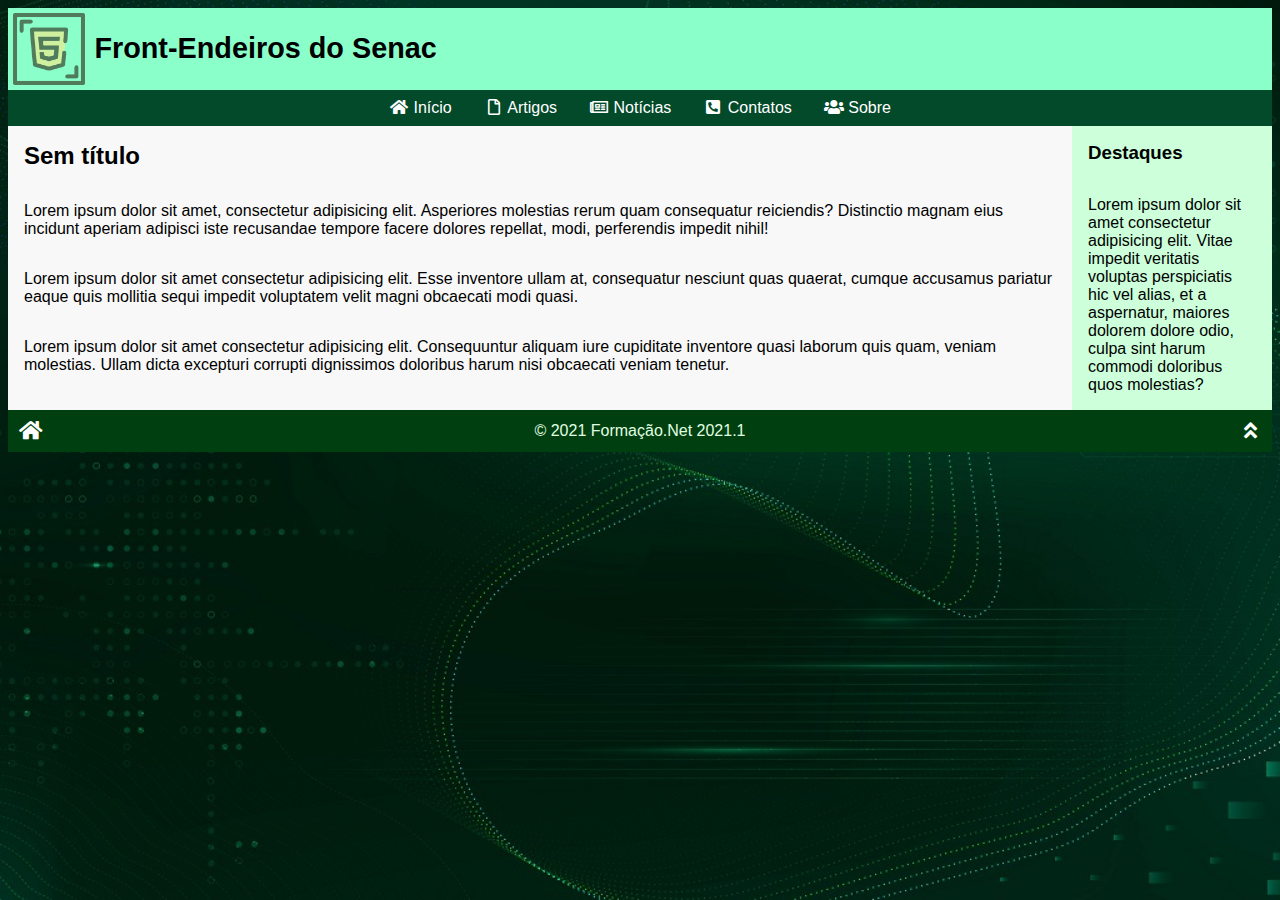
<file: index.html>
<!DOCTYPE html>
<html lang="pt-br">

<head>
    <meta charset="UTF-8">
    <meta http-equiv="X-UA-Compatible" content="IE=edge">
    <meta name="viewport" content="width=device-width, initial-scale=1.0">
    <link rel="stylesheet" href="css/sytles.css">
    <link rel="shortcut icon" href="assets/img/html5.png">
    <link rel="stylesheet" href="https://cdnjs.cloudflare.com/ajax/libs/font-awesome/5.15.4/css/all.min.css">
    <title>Front-Endeiros do Senac</title>
</head>

<body>

    <header>
        <!--cabeçalho-->

        <a href="index.html">
            <img src="assets/img/html5.png" alt="Logotipo de Front-Endeiros do Senac">
        </a>
        <h1>Front-Endeiros do Senac</h1>

        <!-- menu principal-->

        <nav>
            <a href="index.html"><i class="fas fa-home fa-fw"></i> Início</a>
            <a href="articles.html"><i class="far fa-file fa-fw"></i> Artigos</a>
            <a href="news.html"><i class="far fa-newspaper fa-fw"></i> Notícias</a>
            <a href="contacts.html"><i class="fas fa-phone-square-alt fa-fw"></i> Contatos</a>
            <a href="about.html"><i class="fas fa-users fa-fw"></i> Sobre</a>
        </nav>
    </header>

    <main>
        <!--artigo -->
        <article>
            <h2>Sem título</h2>
            <p>Lorem ipsum dolor sit amet, consectetur adipisicing elit. Asperiores molestias rerum quam consequatur
                reiciendis? Distinctio magnam eius incidunt aperiam adipisci iste recusandae tempore facere dolores
                repellat, modi, perferendis impedit nihil!</p>
            <p>Lorem ipsum dolor sit amet consectetur adipisicing elit. Esse inventore ullam at, consequatur nesciunt
                quas quaerat, cumque accusamus pariatur eaque quis mollitia sequi impedit voluptatem velit magni
                obcaecati modi quasi.</p>
            <p>Lorem ipsum dolor sit amet consectetur adipisicing elit. Consequuntur aliquam iure cupiditate inventore
                quasi laborum quis quam, veniam molestias. Ullam dicta excepturi corrupti dignissimos doloribus harum
                nisi obcaecati veniam tenetur.</p>
        </article>
        <!-- barra lateral-->
        <aside>
            <h3>Destaques</h3>
            <p>Lorem ipsum dolor sit amet consectetur adipisicing elit. Vitae impedit veritatis voluptas perspiciatis
                hic vel alias, et a aspernatur, maiores dolorem dolore odio, culpa sint harum commodi doloribus quos
                molestias?</p>
        </aside>
    </main>

    <!-- parte de baixo-->
    <footer>
        <a href="index.html"><i class="fas fa-home fa-fw"></i></a>
        <div>© 2021 Formação.Net 2021.1</div>
        <a href="#top"><i class="fas fa-angle-double-up fa-fw"></i></a>
    </footer>

</body>

</html>
</file>
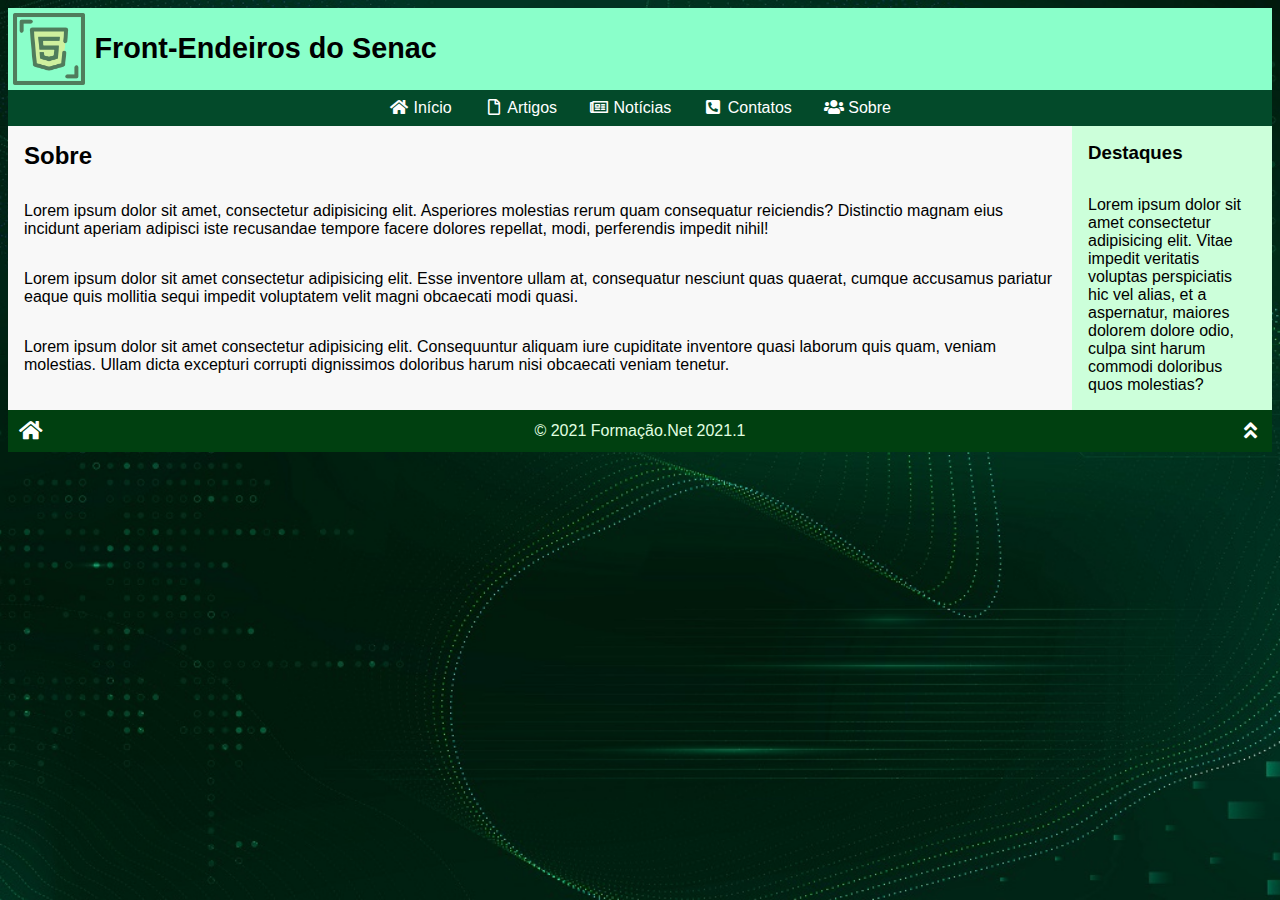
<file: about.html>
<!DOCTYPE html>
<html lang="pt-br">

<head>
    <meta charset="UTF-8">
    <meta http-equiv="X-UA-Compatible" content="IE=edge">
    <meta name="viewport" content="width=device-width, initial-scale=1.0">
    <link rel="stylesheet" href="css/sytles.css">
    <link rel="shortcut icon" href="assets/img/html5.png">
    <link rel="stylesheet" href="https://cdnjs.cloudflare.com/ajax/libs/font-awesome/5.15.4/css/all.min.css">
    <title>Front-Endeiros do Senac ~ Sobre</title>
</head>

<body>

    <header>
        <!--cabeçalho-->

        <a href="index.html">
            <img src="assets/img/html5.png" alt="Logotipo de Front-Endeiros do Senac">
        </a>
        <h1>Front-Endeiros do Senac</h1>

        <!-- menu principal-->

        <nav>
            <a href="index.html"><i class="fas fa-home fa-fw"></i> Início</a>
            <a href="articles.html"><i class="far fa-file fa-fw"></i> Artigos</a>
            <a href="news.html"><i class="far fa-newspaper fa-fw"></i> Notícias</a>
            <a href="contacts.html"><i class="fas fa-phone-square-alt fa-fw"></i> Contatos</a>
            <a href="about.html"><i class="fas fa-users fa-fw"></i> Sobre</a>
        </nav>
    </header>

    <main>
        <!--artigo -->
        <article>
            <h2>Sobre</h2>
            <p>Lorem ipsum dolor sit amet, consectetur adipisicing elit. Asperiores molestias rerum quam consequatur
                reiciendis? Distinctio magnam eius incidunt aperiam adipisci iste recusandae tempore facere dolores
                repellat, modi, perferendis impedit nihil!</p>
            <p>Lorem ipsum dolor sit amet consectetur adipisicing elit. Esse inventore ullam at, consequatur nesciunt
                quas quaerat, cumque accusamus pariatur eaque quis mollitia sequi impedit voluptatem velit magni
                obcaecati modi quasi.</p>
            <p>Lorem ipsum dolor sit amet consectetur adipisicing elit. Consequuntur aliquam iure cupiditate inventore
                quasi laborum quis quam, veniam molestias. Ullam dicta excepturi corrupti dignissimos doloribus harum
                nisi obcaecati veniam tenetur.</p>
        </article>
        <!-- barra lateral-->
        <aside>
            <h3>Destaques</h3>
            <p>Lorem ipsum dolor sit amet consectetur adipisicing elit. Vitae impedit veritatis voluptas perspiciatis
                hic vel alias, et a aspernatur, maiores dolorem dolore odio, culpa sint harum commodi doloribus quos
                molestias?</p>
        </aside>
    </main>

    <!-- parte de baixo-->
    <footer>
        <a href="index.html"><i class="fas fa-home fa-fw"></i></a>
        <div>© 2021 Formação.Net 2021.1</div>
        <a href="#top"><i class="fas fa-angle-double-up fa-fw"></i></a>
    </footer>

</body>

</html>
</file>
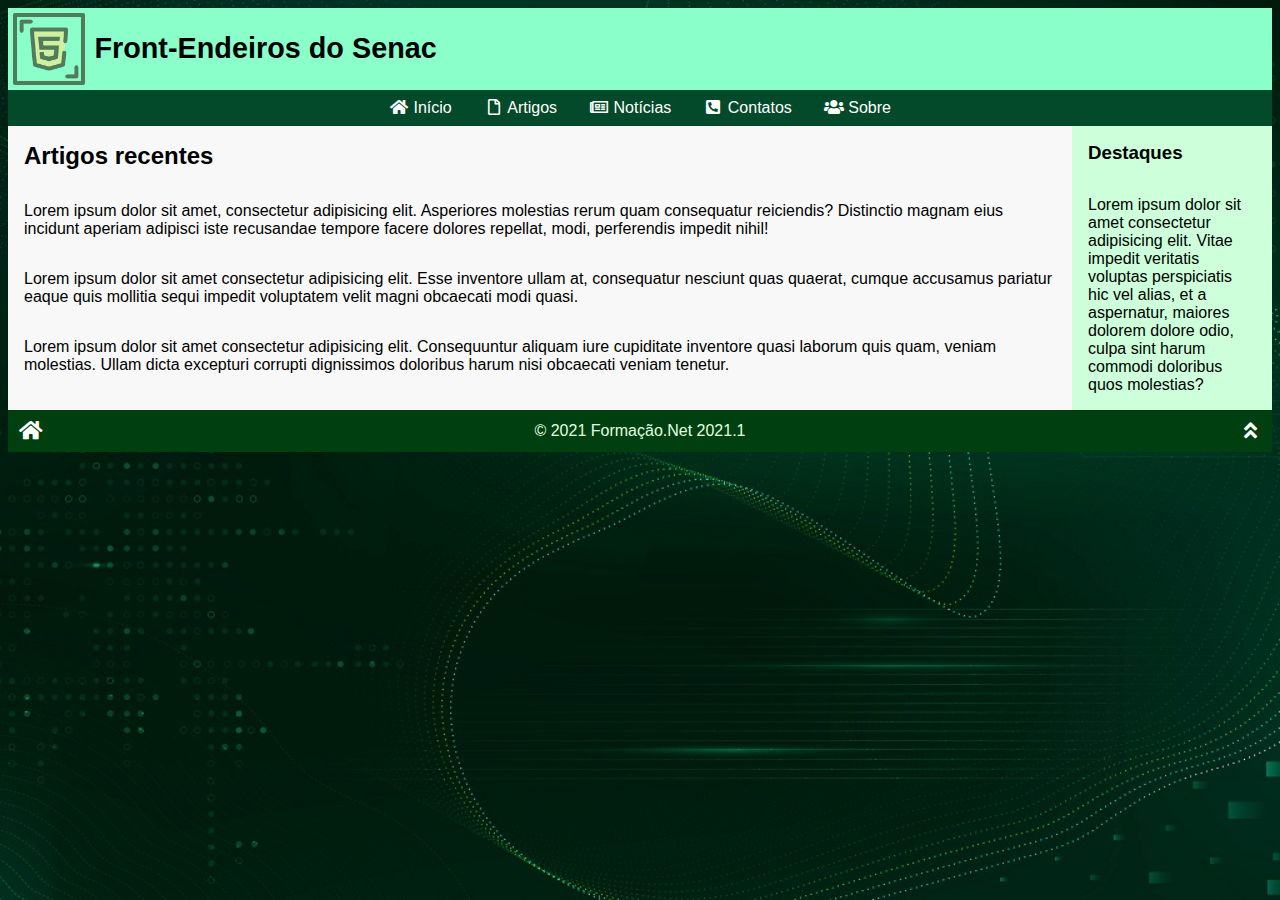
<file: articles.html>
<!DOCTYPE html>
<html lang="pt-br">

<head>
    <meta charset="UTF-8">
    <meta http-equiv="X-UA-Compatible" content="IE=edge">
    <meta name="viewport" content="width=device-width, initial-scale=1.0">
    <link rel="stylesheet" href="css/sytles.css">
    <link rel="shortcut icon" href="assets/img/html5.png">
    <link rel="stylesheet" href="https://cdnjs.cloudflare.com/ajax/libs/font-awesome/5.15.4/css/all.min.css">
    <title>Front-Endeiros do Senac ~ Artigos</title>
</head>

<body>

    <header>
        <!--cabeçalho-->

        <a href="index.html">
            <img src="assets/img/html5.png" alt="Logotipo de Front-Endeiros do Senac">
        </a>
        <h1>Front-Endeiros do Senac</h1>

        <!-- menu principal-->

        <nav>
            <a href="index.html"><i class="fas fa-home fa-fw"></i> Início</a>
            <a href="articles.html"><i class="far fa-file fa-fw"></i> Artigos</a>
            <a href="news.html"><i class="far fa-newspaper fa-fw"></i> Notícias</a>
            <a href="contacts.html"><i class="fas fa-phone-square-alt fa-fw"></i> Contatos</a>
            <a href="about.html"><i class="fas fa-users fa-fw"></i> Sobre</a>
        </nav>
    </header>

    <main>
        <!--artigo -->
        <article>
            <h2>Artigos recentes</h2>
            <p>Lorem ipsum dolor sit amet, consectetur adipisicing elit. Asperiores molestias rerum quam consequatur
                reiciendis? Distinctio magnam eius incidunt aperiam adipisci iste recusandae tempore facere dolores
                repellat, modi, perferendis impedit nihil!</p>
            <p>Lorem ipsum dolor sit amet consectetur adipisicing elit. Esse inventore ullam at, consequatur nesciunt
                quas quaerat, cumque accusamus pariatur eaque quis mollitia sequi impedit voluptatem velit magni
                obcaecati modi quasi.</p>
            <p>Lorem ipsum dolor sit amet consectetur adipisicing elit. Consequuntur aliquam iure cupiditate inventore
                quasi laborum quis quam, veniam molestias. Ullam dicta excepturi corrupti dignissimos doloribus harum
                nisi obcaecati veniam tenetur.</p>
        </article>
        <!-- barra lateral-->
        <aside>
            <h3>Destaques</h3>
            <p>Lorem ipsum dolor sit amet consectetur adipisicing elit. Vitae impedit veritatis voluptas perspiciatis
                hic vel alias, et a aspernatur, maiores dolorem dolore odio, culpa sint harum commodi doloribus quos
                molestias?</p>
        </aside>
    </main>

    <!-- parte de baixo-->
    <footer>
        <a href="index.html"><i class="fas fa-home fa-fw"></i></a>
        <div>© 2021 Formação.Net 2021.1</div>
        <a href="#top"><i class="fas fa-angle-double-up fa-fw"></i></a>
    </footer>

</body>

</html>
</file>
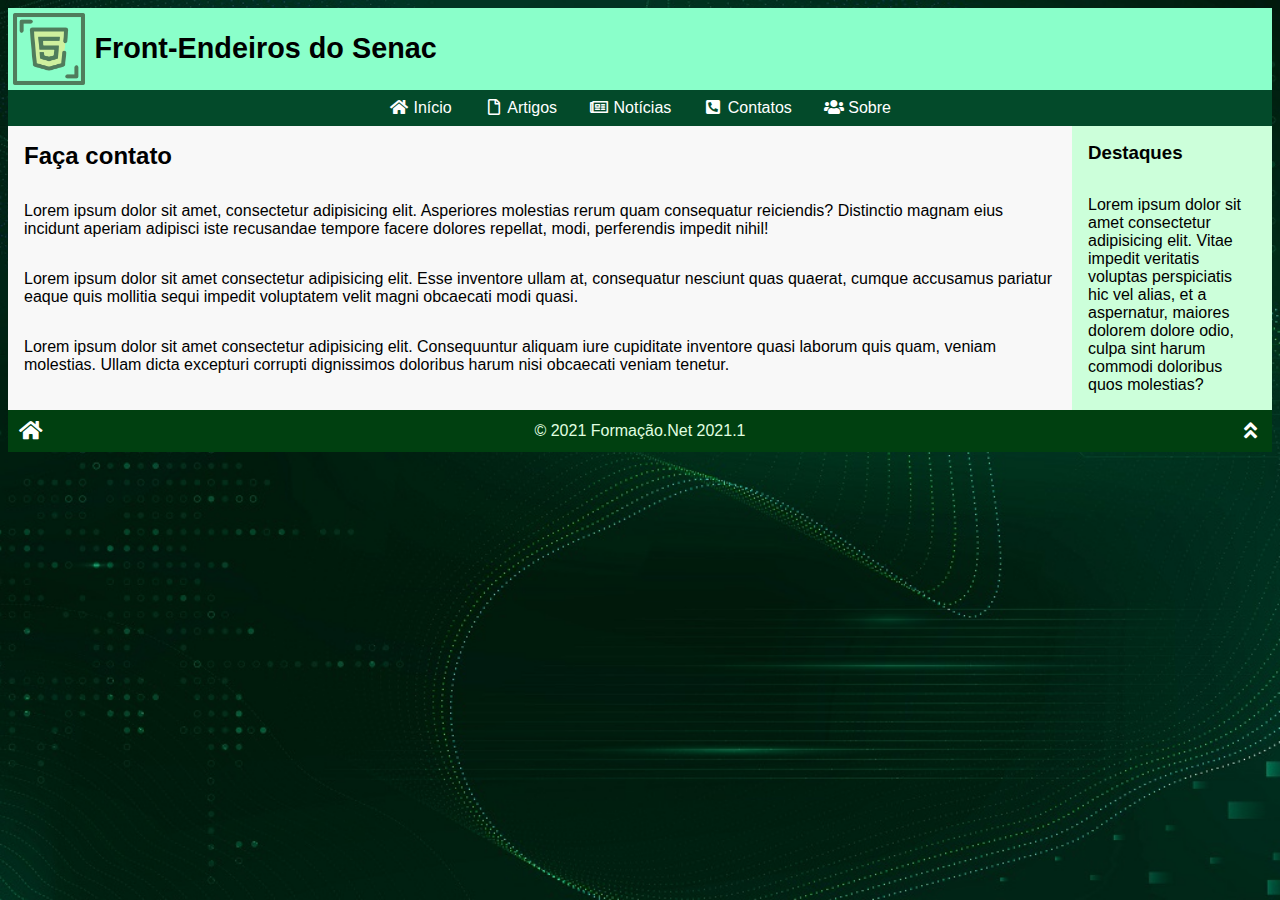
<file: contacts.html>
<!DOCTYPE html>
<html lang="pt-br">

<head>
    <meta charset="UTF-8">
    <meta http-equiv="X-UA-Compatible" content="IE=edge">
    <meta name="viewport" content="width=device-width, initial-scale=1.0">
    <link rel="stylesheet" href="css/sytles.css">
    <link rel="shortcut icon" href="assets/img/html5.png">
    <link rel="stylesheet" href="https://cdnjs.cloudflare.com/ajax/libs/font-awesome/5.15.4/css/all.min.css">
    <title>Front-Endeiros do Senac ~ Faça contato</title>
</head>

<body>

    <header>
        <!--cabeçalho-->

        <a href="index.html">
            <img src="assets/img/html5.png" alt="Logotipo de Front-Endeiros do Senac">
        </a>
        <h1>Front-Endeiros do Senac</h1>

        <!-- menu principal-->

        <nav>
            <a href="index.html"><i class="fas fa-home fa-fw"></i> Início</a>
            <a href="articles.html"><i class="far fa-file fa-fw"></i> Artigos</a>
            <a href="news.html"><i class="far fa-newspaper fa-fw"></i> Notícias</a>
            <a href="contacts.html"><i class="fas fa-phone-square-alt fa-fw"></i> Contatos</a>
            <a href="about.html"><i class="fas fa-users fa-fw"></i> Sobre</a>
        </nav>
    </header>

    <main>
        <!--artigo -->
        <article>
            <h2>Faça contato</h2>
            <p>Lorem ipsum dolor sit amet, consectetur adipisicing elit. Asperiores molestias rerum quam consequatur
                reiciendis? Distinctio magnam eius incidunt aperiam adipisci iste recusandae tempore facere dolores
                repellat, modi, perferendis impedit nihil!</p>
            <p>Lorem ipsum dolor sit amet consectetur adipisicing elit. Esse inventore ullam at, consequatur nesciunt
                quas quaerat, cumque accusamus pariatur eaque quis mollitia sequi impedit voluptatem velit magni
                obcaecati modi quasi.</p>
            <p>Lorem ipsum dolor sit amet consectetur adipisicing elit. Consequuntur aliquam iure cupiditate inventore
                quasi laborum quis quam, veniam molestias. Ullam dicta excepturi corrupti dignissimos doloribus harum
                nisi obcaecati veniam tenetur.</p>
        </article>
        <!-- barra lateral-->
        <aside>
            <h3>Destaques</h3>
            <p>Lorem ipsum dolor sit amet consectetur adipisicing elit. Vitae impedit veritatis voluptas perspiciatis
                hic vel alias, et a aspernatur, maiores dolorem dolore odio, culpa sint harum commodi doloribus quos
                molestias?</p>
        </aside>
    </main>

    <!-- parte de baixo-->
    <footer>
        <a href="index.html"><i class="fas fa-home fa-fw"></i></a>
        <div>© 2021 Formação.Net 2021.1</div>
        <a href="#top"><i class="fas fa-angle-double-up fa-fw"></i></a>
    </footer>

</body>

</html>
</file>
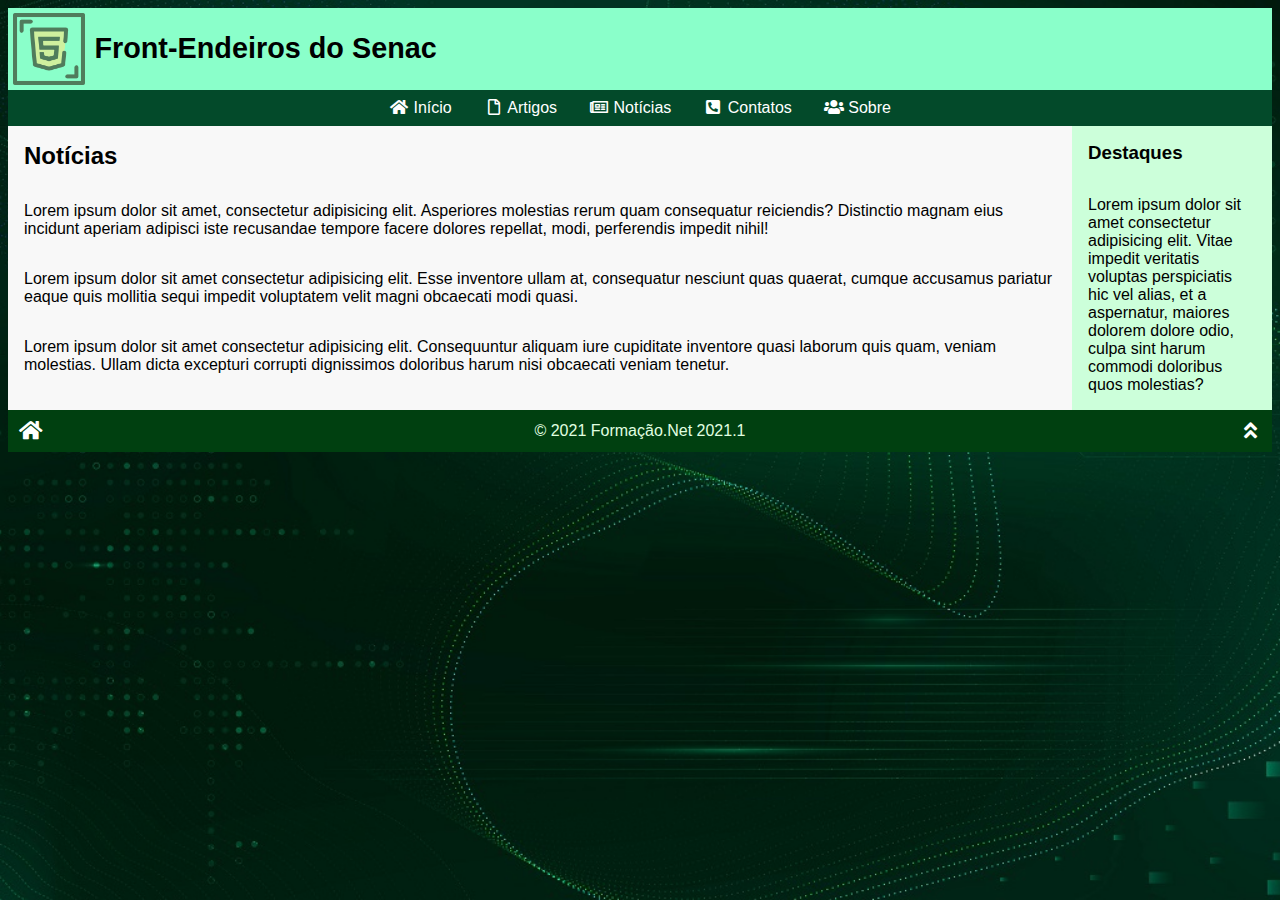
<file: news.html>
<!DOCTYPE html>
<html lang="pt-br">

<head>
    <meta charset="UTF-8">
    <meta http-equiv="X-UA-Compatible" content="IE=edge">
    <meta name="viewport" content="width=device-width, initial-scale=1.0">
    <link rel="stylesheet" href="css/sytles.css">
    <link rel="shortcut icon" href="assets/img/html5.png">
    <link rel="stylesheet" href="https://cdnjs.cloudflare.com/ajax/libs/font-awesome/5.15.4/css/all.min.css">
    <title>Front-Endeiros do Senac ~ Notícias</title>
</head>

<body>

    <header>
        <!--cabeçalho-->

        <a href="index.html">
            <img src="assets/img/html5.png" alt="Logotipo de Front-Endeiros do Senac">
        </a>
        <h1>Front-Endeiros do Senac</h1>

        <!-- menu principal-->

        <nav>
            <a href="index.html"><i class="fas fa-home fa-fw"></i> Início</a>
            <a href="articles.html"><i class="far fa-file fa-fw"></i> Artigos</a>
            <a href="news.html"><i class="far fa-newspaper fa-fw"></i> Notícias</a>
            <a href="contacts.html"><i class="fas fa-phone-square-alt fa-fw"></i> Contatos</a>
            <a href="about.html"><i class="fas fa-users fa-fw"></i> Sobre</a>
        </nav>
    </header>

    <main>
        <!--artigo -->
        <article>
            <h2>Notícias</h2>
            <p>Lorem ipsum dolor sit amet, consectetur adipisicing elit. Asperiores molestias rerum quam consequatur
                reiciendis? Distinctio magnam eius incidunt aperiam adipisci iste recusandae tempore facere dolores
                repellat, modi, perferendis impedit nihil!</p>
            <p>Lorem ipsum dolor sit amet consectetur adipisicing elit. Esse inventore ullam at, consequatur nesciunt
                quas quaerat, cumque accusamus pariatur eaque quis mollitia sequi impedit voluptatem velit magni
                obcaecati modi quasi.</p>
            <p>Lorem ipsum dolor sit amet consectetur adipisicing elit. Consequuntur aliquam iure cupiditate inventore
                quasi laborum quis quam, veniam molestias. Ullam dicta excepturi corrupti dignissimos doloribus harum
                nisi obcaecati veniam tenetur.</p>
        </article>
        <!-- barra lateral-->
        <aside>
            <h3>Destaques</h3>
            <p>Lorem ipsum dolor sit amet consectetur adipisicing elit. Vitae impedit veritatis voluptas perspiciatis
                hic vel alias, et a aspernatur, maiores dolorem dolore odio, culpa sint harum commodi doloribus quos
                molestias?</p>
        </aside>
    </main>

    <!-- parte de baixo-->
    <footer>
        <a href="index.html"><i class="fas fa-home fa-fw"></i></a>
        <div>© 2021 Formação.Net 2021.1</div>
        <a href="#top"><i class="fas fa-angle-double-up fa-fw"></i></a>
    </footer>

</body>

</html>
</file>
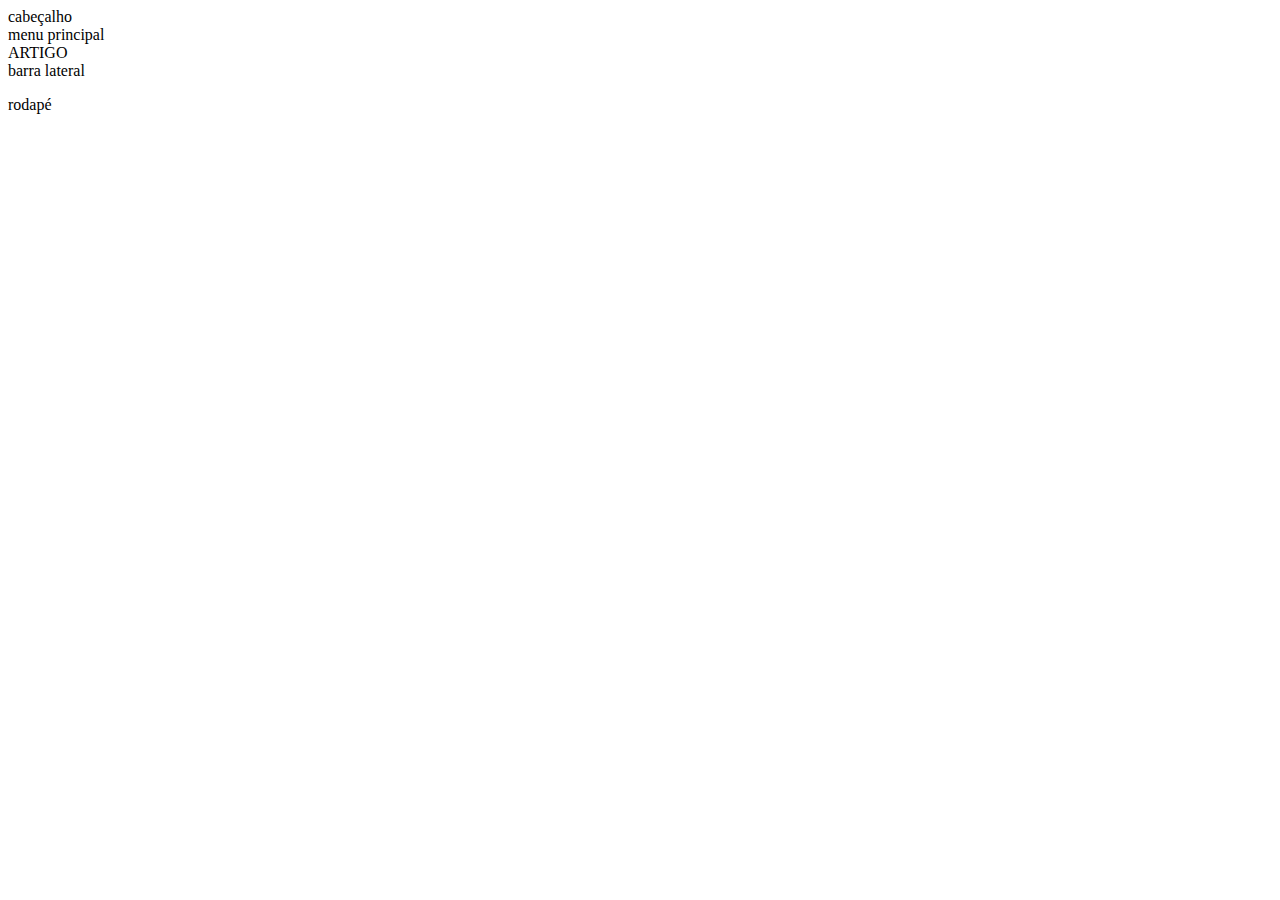
<file: template01.html>
<!DOCTYPE html>
<html lang="en">
<head>
    <meta charset="UTF-8">
    <meta http-equiv="X-UA-Compatible" content="IE=edge">
    <meta name="viewport" content="width=device-width, initial-scale=1.0">
    <title>Front-Endeiros do Senac</title>
</head>
<body>

    <header>
 <!--cabeçalho-->
       <nav>cabeçalho</nav>
<!-- menu principal-->
<nav>
    menu principal
</nav>
    

    </header>



<main>
<!--artigo -->
<article>
    ARTIGO
</article>
<!-- barra lateral-->
<aside>
    barra lateral
</aside>

</main>
<!-- parte de baixo-->
<footer>
<p>rodapé</p>





</footer>









</body>
</html>
</file>
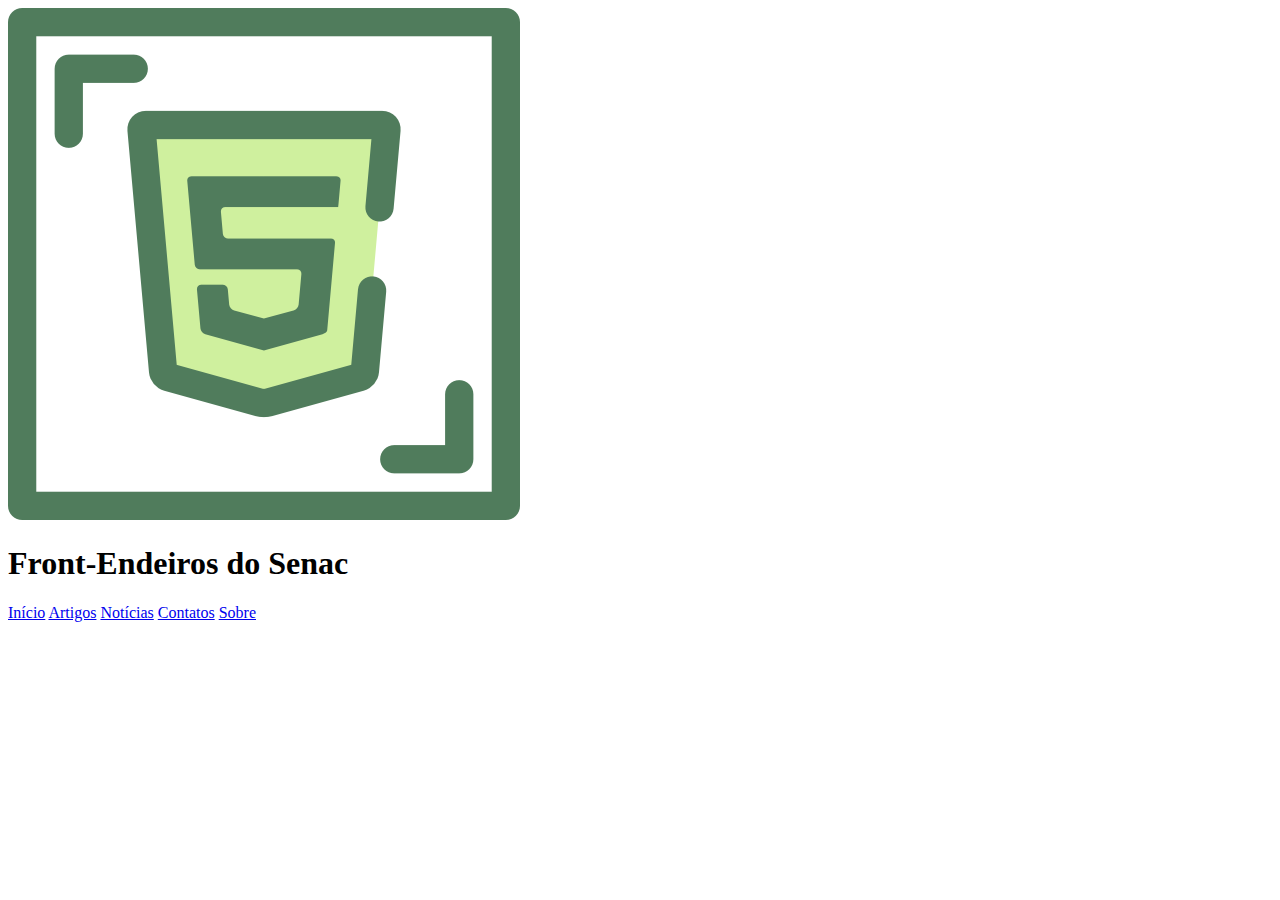
<file: template02.html>
<!DOCTYPE html>
<html lang="pt-br">

<head>
    <meta charset="UTF-8">
    <meta http-equiv="X-UA-Compatible" content="IE=edge">
    <meta name="viewport" content="width=device-width, initial-scale=1.0">
    <title>Front-Endeiros do Senac</title>
</head>

<body>

    <header>
        <!--cabeçalho-->

        <a href="index.html">
            <img src="assets/img/html5.png" alt="imagem do logo">
        </a>
        <h1>Front-Endeiros do Senac</h1>

        <!-- menu principal-->

        <nav>
            <a href="index.htlm">Início</a>
            <a href="articles.hmtl">Artigos</a>
            <a href="news.hmtml">Notícias</a>
            <a href="contacts.html">Contatos</a>
            <a href="about.html">Sobre</a>
        </nav>


    </header>



    <main>
        <!--artigo -->
        <article> </article>
        <!-- barra lateral-->
        <aside> </aside>

    </main>
    <!-- parte de baixo-->
    <footer>
    </footer>









</body>

</html>
</file>
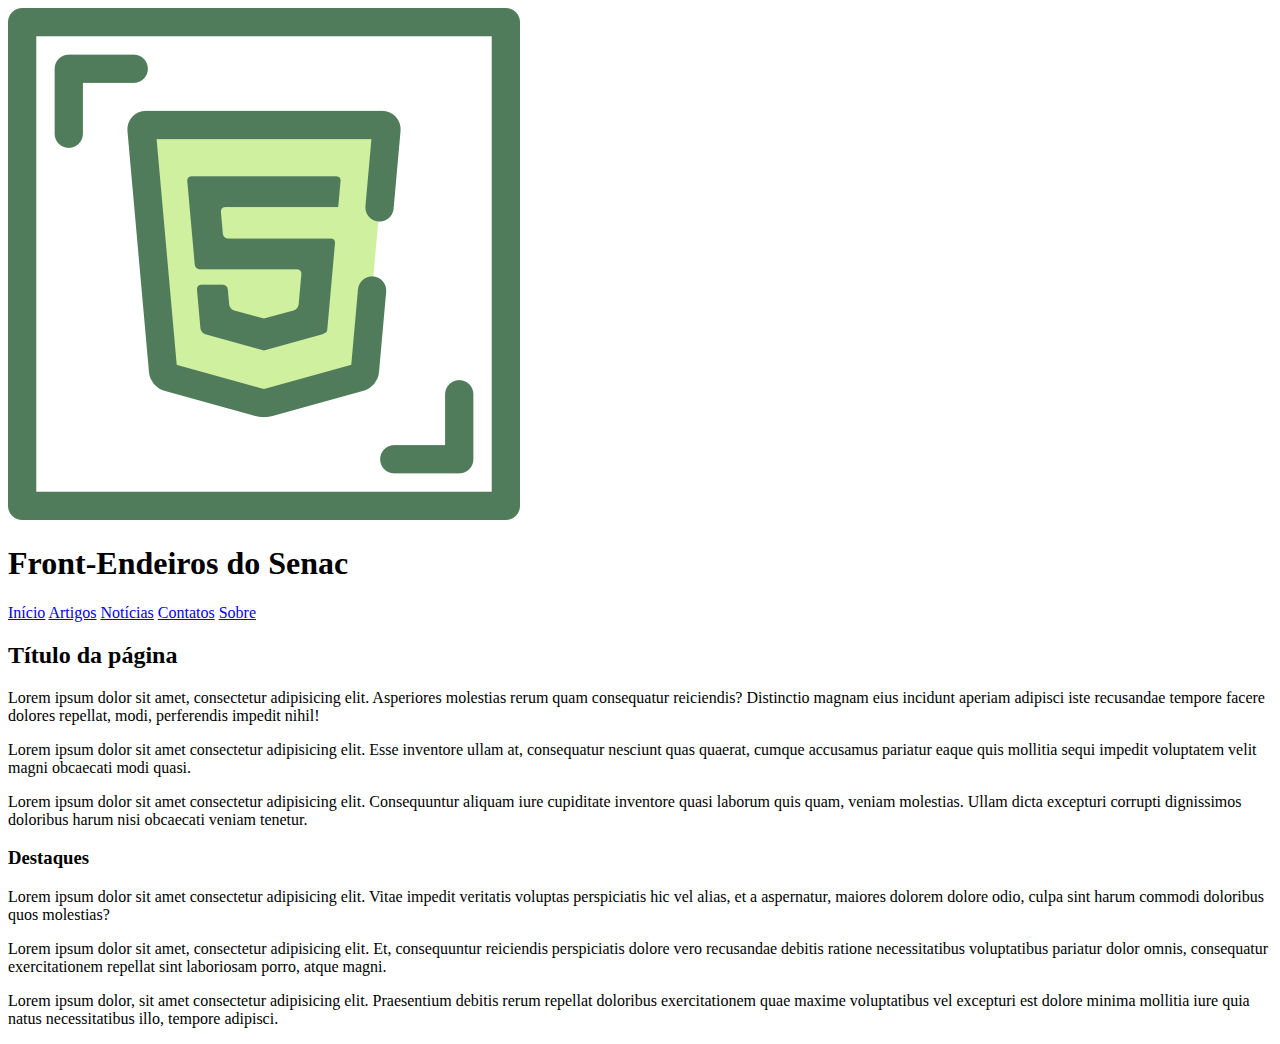
<file: template03.html>
<!DOCTYPE html>
<html lang="ptbr">

<head>
    <meta charset="UTF-8">
    <meta http-equiv="X-UA-Compatible" content="IE=edge">
    <meta name="viewport" content="width=device-width, initial-scale=1.0">
    <title>Front-Endeiros do Senac</title>
</head>

<body>

    <header>
        <!--cabeçalho-->

        <a href="index.html">
            <img src="assets/img/html5.png" alt="imagem do logo">
        </a>
        <h1>Front-Endeiros do Senac</h1>

        <!-- menu principal-->

        <nav>
            <a href="index.htlm">Início</a>
            <a href="articles.hmtl">Artigos</a>
            <a href="news.hmtml">Notícias</a>
            <a href="contacts.html">Contatos</a>
            <a href="about.html">Sobre</a>
        </nav>


    </header>



    <main>
        <!--artigo -->
        <article> 
            <h2>Título da página</h2>
            <p>Lorem ipsum dolor sit amet, consectetur adipisicing elit. Asperiores molestias rerum quam consequatur reiciendis? Distinctio magnam eius incidunt aperiam adipisci iste recusandae tempore facere dolores repellat, modi, perferendis impedit nihil!</p>
            <p>Lorem ipsum dolor sit amet consectetur adipisicing elit. Esse inventore ullam at, consequatur nesciunt quas quaerat, cumque accusamus pariatur eaque quis mollitia sequi impedit voluptatem velit magni obcaecati modi quasi.</p>
            <p>Lorem ipsum dolor sit amet consectetur adipisicing elit. Consequuntur aliquam iure cupiditate inventore quasi laborum quis quam, veniam molestias. Ullam dicta excepturi corrupti dignissimos doloribus harum nisi obcaecati veniam tenetur.</p>
         </article>
        <!-- barra lateral-->
        <aside> 
            <h3>Destaques</h3>
            <p>Lorem ipsum dolor sit amet consectetur adipisicing elit. Vitae impedit veritatis voluptas perspiciatis hic vel alias, et a aspernatur, maiores dolorem dolore odio, culpa sint harum commodi doloribus quos molestias?</p>
            <p>Lorem ipsum dolor sit amet, consectetur adipisicing elit. Et, consequuntur reiciendis perspiciatis dolore vero recusandae debitis ratione necessitatibus voluptatibus pariatur dolor omnis, consequatur exercitationem repellat sint laboriosam porro, atque magni.</p>
            <p>Lorem ipsum dolor, sit amet consectetur adipisicing elit. Praesentium debitis rerum repellat doloribus exercitationem quae maxime voluptatibus vel excepturi est dolore minima mollitia iure quia natus necessitatibus illo, tempore adipisci.</p>
        </aside>
     </main>
    <!-- parte de baixo-->
    <footer>
    </footer>









</body>

</html>
</file>
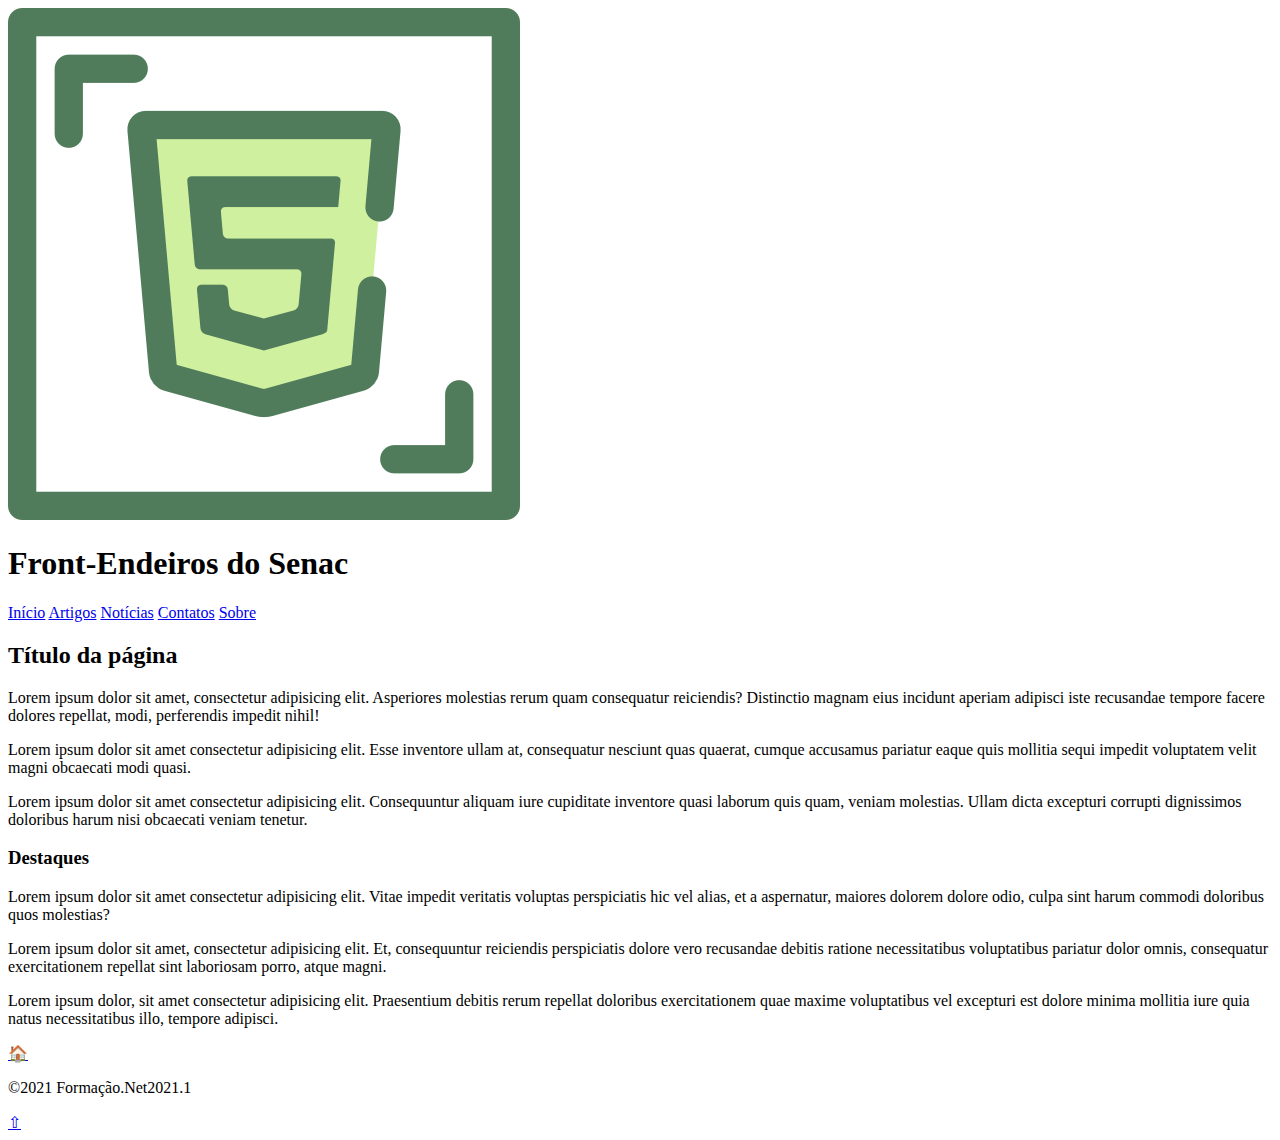
<file: template04.html>
<!DOCTYPE html>
<html lang="ptbr">

<head>
    <meta charset="UTF-8">
    <meta http-equiv="X-UA-Compatible" content="IE=edge">
    <meta name="viewport" content="width=device-width, initial-scale=1.0">
    <title>Front-Endeiros do Senac</title>
</head>

<body>

    <header>
        <!--cabeçalho-->

        <a href="index.html">
            <img src="assets/img/html5.png" alt="imagem do logo">
        </a>
        <h1>Front-Endeiros do Senac</h1>

        <!-- menu principal-->

        <nav>
            <a href="index.htlm">Início</a>
            <a href="articles.hmtl">Artigos</a>
            <a href="news.hmtml">Notícias</a>
            <a href="contacts.html">Contatos</a>
            <a href="about.html">Sobre</a>
        </nav>


    </header>



    <main>
        <!--artigo -->
        <article> 
            <h2>Título da página</h2>
            <p>Lorem ipsum dolor sit amet, consectetur adipisicing elit. Asperiores molestias rerum quam consequatur reiciendis? Distinctio magnam eius incidunt aperiam adipisci iste recusandae tempore facere dolores repellat, modi, perferendis impedit nihil!</p>
            <p>Lorem ipsum dolor sit amet consectetur adipisicing elit. Esse inventore ullam at, consequatur nesciunt quas quaerat, cumque accusamus pariatur eaque quis mollitia sequi impedit voluptatem velit magni obcaecati modi quasi.</p>
            <p>Lorem ipsum dolor sit amet consectetur adipisicing elit. Consequuntur aliquam iure cupiditate inventore quasi laborum quis quam, veniam molestias. Ullam dicta excepturi corrupti dignissimos doloribus harum nisi obcaecati veniam tenetur.</p>
         </article>
        <!-- barra lateral-->
        <aside> 
            <h3>Destaques</h3>
            <p>Lorem ipsum dolor sit amet consectetur adipisicing elit. Vitae impedit veritatis voluptas perspiciatis hic vel alias, et a aspernatur, maiores dolorem dolore odio, culpa sint harum commodi doloribus quos molestias?</p>
            <p>Lorem ipsum dolor sit amet, consectetur adipisicing elit. Et, consequuntur reiciendis perspiciatis dolore vero recusandae debitis ratione necessitatibus voluptatibus pariatur dolor omnis, consequatur exercitationem repellat sint laboriosam porro, atque magni.</p>
            <p>Lorem ipsum dolor, sit amet consectetur adipisicing elit. Praesentium debitis rerum repellat doloribus exercitationem quae maxime voluptatibus vel excepturi est dolore minima mollitia iure quia natus necessitatibus illo, tempore adipisci.</p>
        </aside>
     </main>
    <!-- parte de baixo-->
    <footer>
        <a href="index.html">🏠</a>
        <p>©2021 Formação.Net2021.1</p>
        <a href="#top">⇧</a>
    </footer>









</body>

</html>
</file>
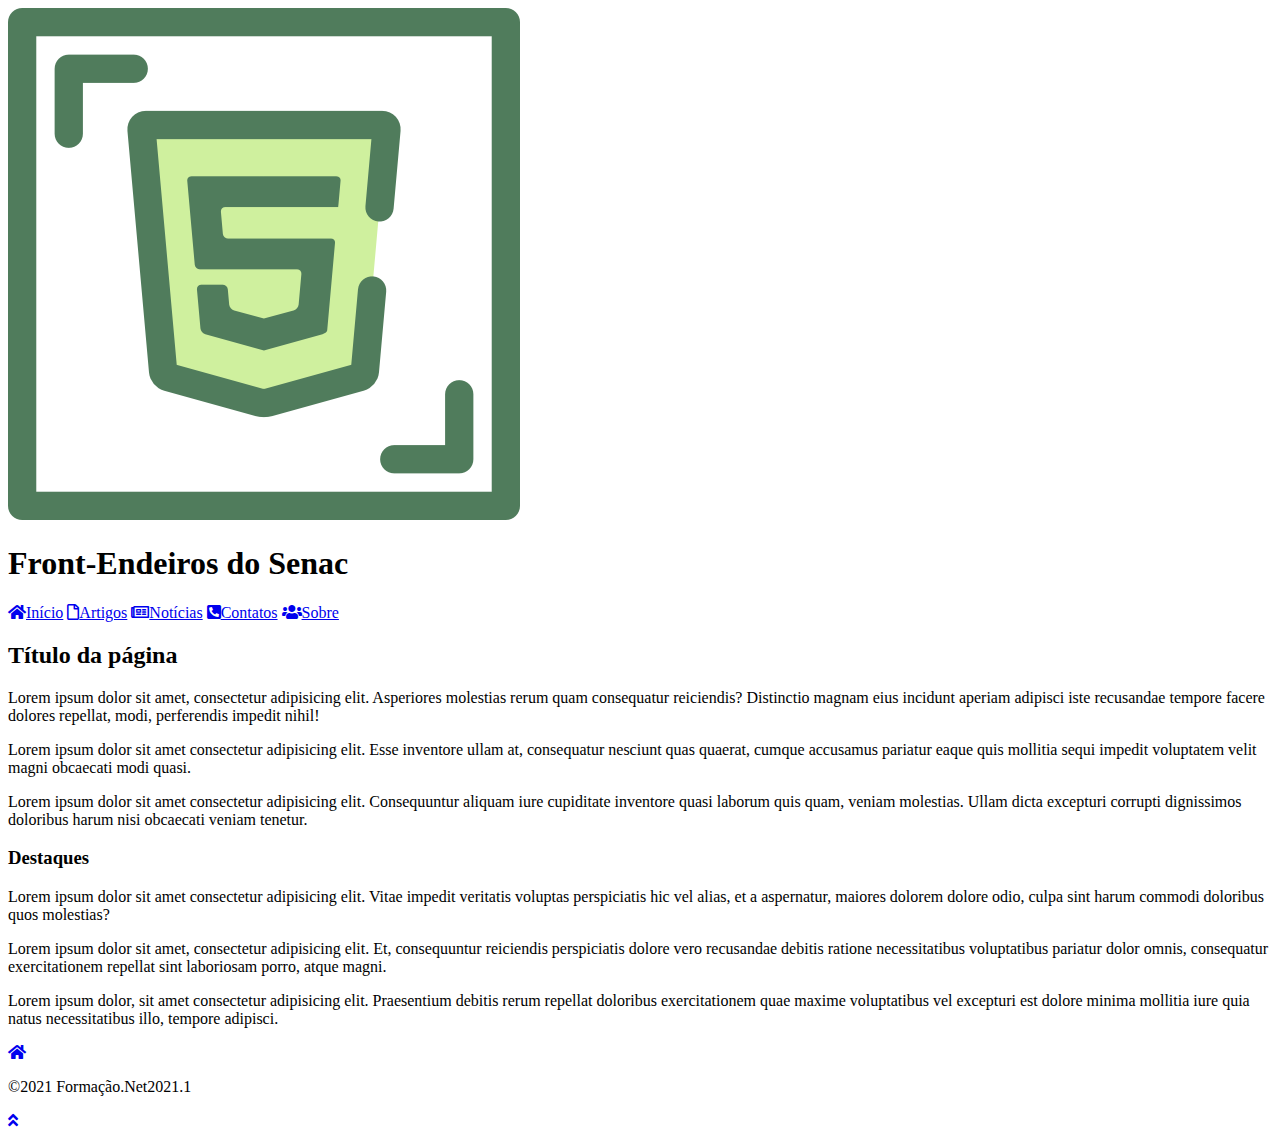
<file: template05.html>
<!DOCTYPE html>
<html lang="ptbr">

<head>
    <meta charset="UTF-8">
    <meta http-equiv="X-UA-Compatible" content="IE=edge">
    <meta name="viewport" content="width=device-width, initial-scale=1.0">
   <link rel="stylesheet" href="https://cdnjs.cloudflare.com/ajax/libs/font-awesome/5.15.4/css/all.min.css">
    <title>Front-Endeiros do Senac</title>
</head>

<body>

    <header>
        <!--cabeçalho-->

        <a href="index.html">
            <img src="assets/img/html5.png" alt="imagem do logo">
        </a>
        <h1>Front-Endeiros do Senac</h1>

        <!-- menu principal-->

        <nav>
            <a href="index.htlm"><i class="fas fa-home"></i>Início</a>
            <a href="articles.hmtl"><i class="far fa-file"></i>Artigos</a>
            <a href="news.hmtml"><i class="far fa-newspaper"></i>Notícias</a>
            <a href="contacts.html"><i class="fas fa-phone-square-alt"></i>Contatos</a>
            <a href="about.html"><i class="fas fa-users"></i>Sobre</a>
        </nav>


    </header>



    <main>
        <!--artigo -->
        <article> 
            <h2>Título da página</h2>
            <p>Lorem ipsum dolor sit amet, consectetur adipisicing elit. Asperiores molestias rerum quam consequatur reiciendis? Distinctio magnam eius incidunt aperiam adipisci iste recusandae tempore facere dolores repellat, modi, perferendis impedit nihil!</p>
            <p>Lorem ipsum dolor sit amet consectetur adipisicing elit. Esse inventore ullam at, consequatur nesciunt quas quaerat, cumque accusamus pariatur eaque quis mollitia sequi impedit voluptatem velit magni obcaecati modi quasi.</p>
            <p>Lorem ipsum dolor sit amet consectetur adipisicing elit. Consequuntur aliquam iure cupiditate inventore quasi laborum quis quam, veniam molestias. Ullam dicta excepturi corrupti dignissimos doloribus harum nisi obcaecati veniam tenetur.</p>
         </article>
        <!-- barra lateral-->
        <aside> 
            <h3>Destaques</h3>
            <p>Lorem ipsum dolor sit amet consectetur adipisicing elit. Vitae impedit veritatis voluptas perspiciatis hic vel alias, et a aspernatur, maiores dolorem dolore odio, culpa sint harum commodi doloribus quos molestias?</p>
            <p>Lorem ipsum dolor sit amet, consectetur adipisicing elit. Et, consequuntur reiciendis perspiciatis dolore vero recusandae debitis ratione necessitatibus voluptatibus pariatur dolor omnis, consequatur exercitationem repellat sint laboriosam porro, atque magni.</p>
            <p>Lorem ipsum dolor, sit amet consectetur adipisicing elit. Praesentium debitis rerum repellat doloribus exercitationem quae maxime voluptatibus vel excepturi est dolore minima mollitia iure quia natus necessitatibus illo, tempore adipisci.</p>
        </aside>
     </main>
    <!-- parte de baixo-->
    <footer>
        <a href="index.html"><i class="fas fa-home"></i></a>
        <p>©2021 Formação.Net2021.1</p>
        <a href="#top"><i class="fas fa-angle-double-up"></i></a>
    </footer>









</body>

</html>
</file>
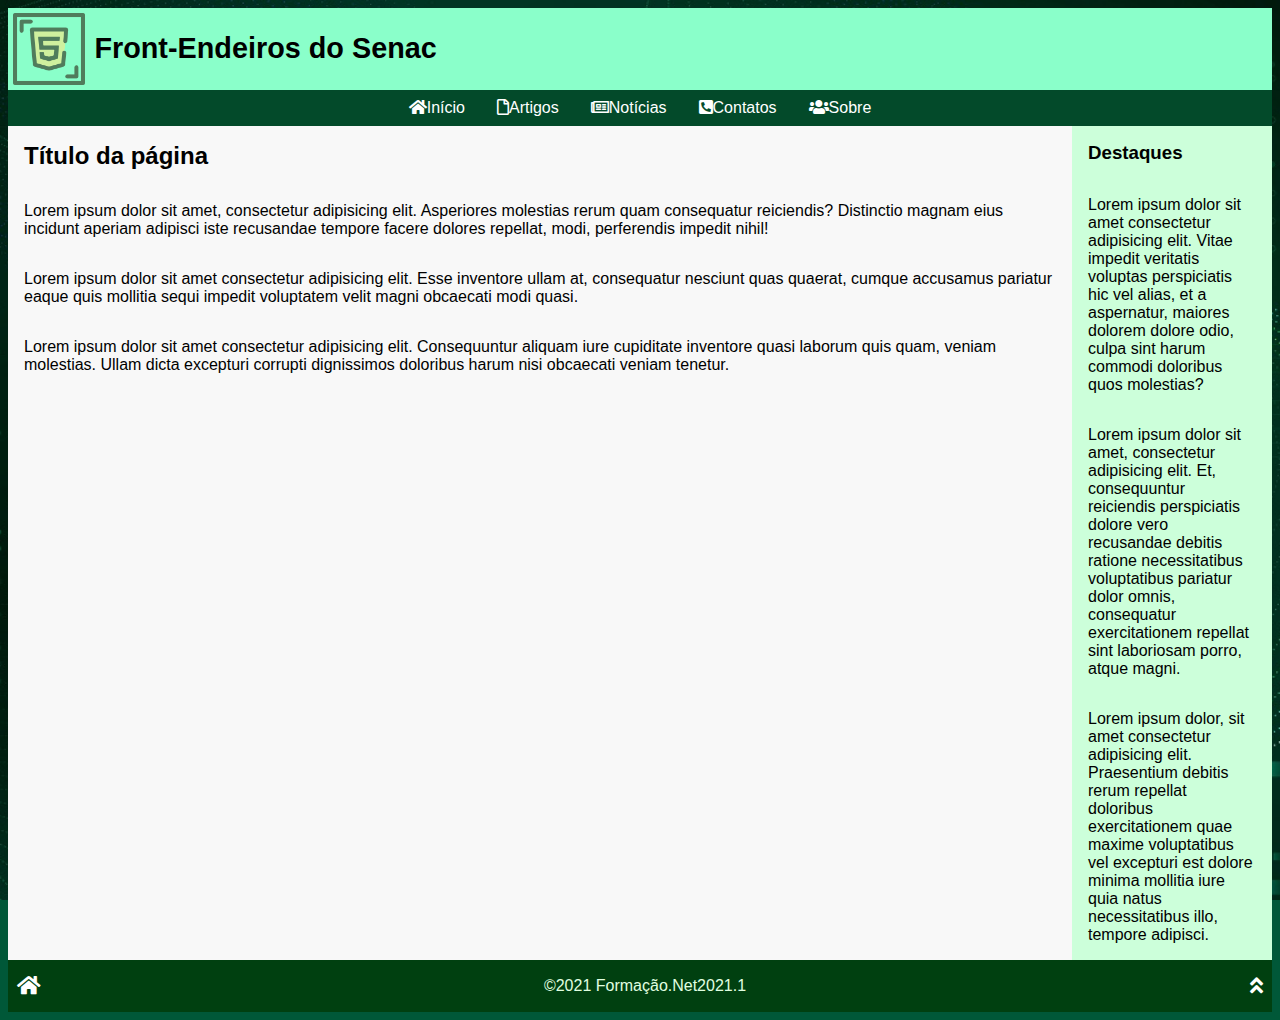
<file: template06.html>
<!DOCTYPE html>
<html lang="ptbr">

<head>
    <meta charset="UTF-8">
    <meta http-equiv="X-UA-Compatible" content="IE=edge">
    <meta name="viewport" content="width=device-width, initial-scale=1.0">
    <link rel="stylesheet" href="css/sytles.css">
    <link rel="stylesheet" href="https://cdnjs.cloudflare.com/ajax/libs/font-awesome/5.15.4/css/all.min.css">
    <title>Front-Endeiros do Senac</title>
</head>

<body>

    <header>
        <!--cabeçalho-->

        <a href="index.html">
            <img src="assets/img/html5.png" alt="imagem do logo">
        </a>
        <h1>Front-Endeiros do Senac</h1>

        <!-- menu principal-->

        <nav>
            <a href="index.htlm"><i class="fas fa-home"></i>Início</a>
            <a href="articles.hmtl"><i class="far fa-file"></i>Artigos</a>
            <a href="news.hmtml"><i class="far fa-newspaper"></i>Notícias</a>
            <a href="contacts.html"><i class="fas fa-phone-square-alt"></i>Contatos</a>
            <a href="about.html"><i class="fas fa-users"></i>Sobre</a>
        </nav>


    </header>



    <main>
        <!--artigo -->
        <article> 
            <h2>Título da página</h2>
            <p>Lorem ipsum dolor sit amet, consectetur adipisicing elit. Asperiores molestias rerum quam consequatur reiciendis? Distinctio magnam eius incidunt aperiam adipisci iste recusandae tempore facere dolores repellat, modi, perferendis impedit nihil!</p>
            <p>Lorem ipsum dolor sit amet consectetur adipisicing elit. Esse inventore ullam at, consequatur nesciunt quas quaerat, cumque accusamus pariatur eaque quis mollitia sequi impedit voluptatem velit magni obcaecati modi quasi.</p>
            <p>Lorem ipsum dolor sit amet consectetur adipisicing elit. Consequuntur aliquam iure cupiditate inventore quasi laborum quis quam, veniam molestias. Ullam dicta excepturi corrupti dignissimos doloribus harum nisi obcaecati veniam tenetur.</p>
         </article>
        <!-- barra lateral-->
        <aside> 
            <h3>Destaques</h3>
            <p>Lorem ipsum dolor sit amet consectetur adipisicing elit. Vitae impedit veritatis voluptas perspiciatis hic vel alias, et a aspernatur, maiores dolorem dolore odio, culpa sint harum commodi doloribus quos molestias?</p>
            <p>Lorem ipsum dolor sit amet, consectetur adipisicing elit. Et, consequuntur reiciendis perspiciatis dolore vero recusandae debitis ratione necessitatibus voluptatibus pariatur dolor omnis, consequatur exercitationem repellat sint laboriosam porro, atque magni.</p>
            <p>Lorem ipsum dolor, sit amet consectetur adipisicing elit. Praesentium debitis rerum repellat doloribus exercitationem quae maxime voluptatibus vel excepturi est dolore minima mollitia iure quia natus necessitatibus illo, tempore adipisci.</p>
        </aside>
     </main>
    <!-- parte de baixo-->
    <footer>
        <a href="index.html"><i class="fas fa-home"></i></a>
        <p>©2021 Formação.Net2021.1</p>
        <a href="#top"><i class="fas fa-angle-double-up"></i></a>
    </footer>









</body>

</html>
</file>
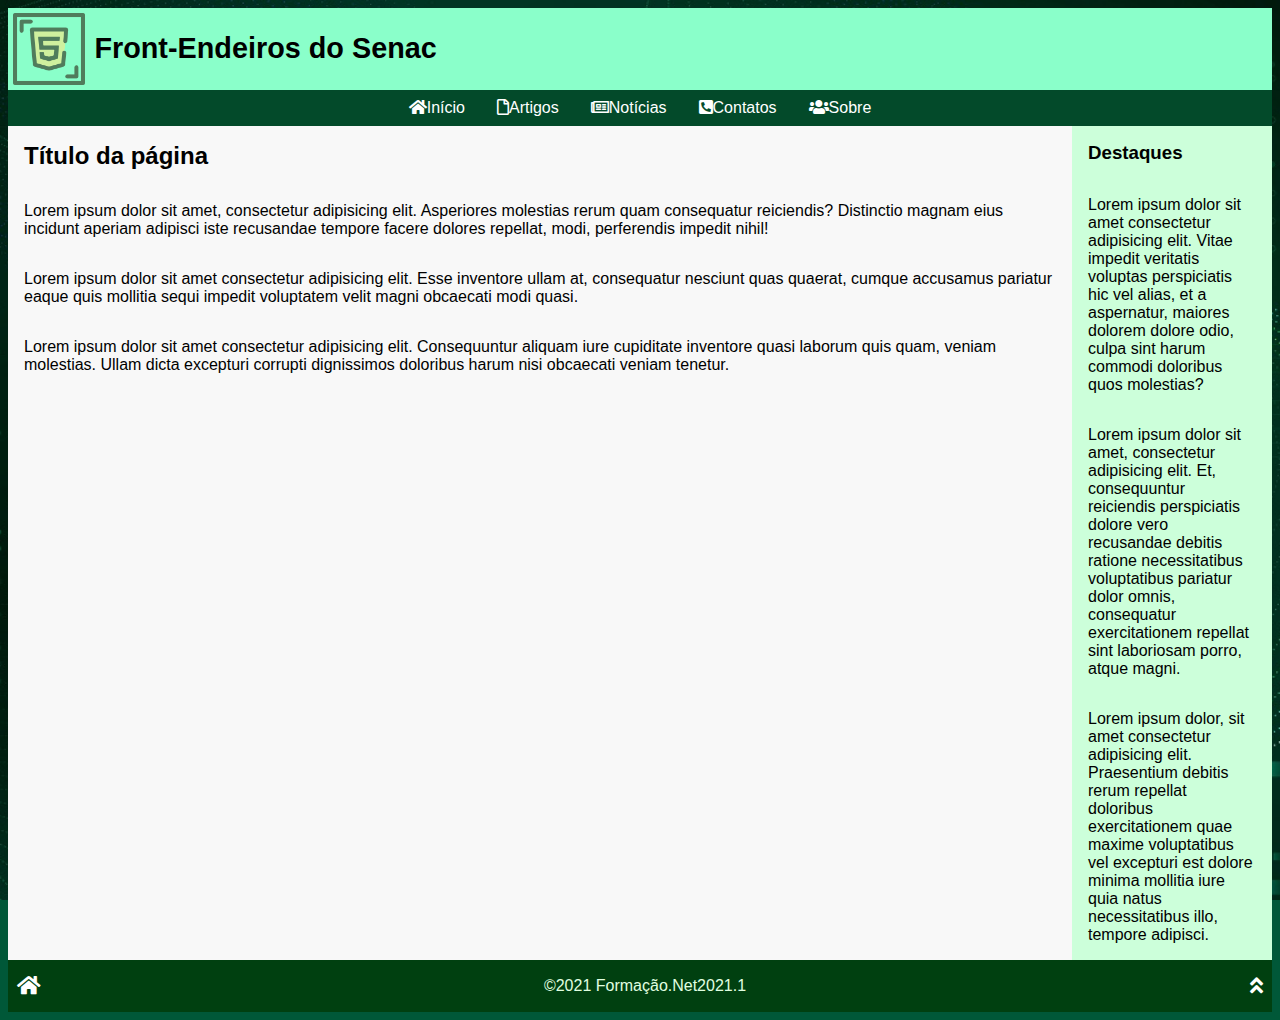
<file: template07.html>
<!DOCTYPE html>
<html lang="ptbr">

<head>
    <meta charset="UTF-8">
    <meta http-equiv="X-UA-Compatible" content="IE=edge">
    <meta name="viewport" content="width=device-width, initial-scale=1.0">
    <link rel="stylesheet" href="css/sytles.css">
    <link rel="shortcut icon" href="assets/img/html5.png">
    <link rel="stylesheet" href="https://cdnjs.cloudflare.com/ajax/libs/font-awesome/5.15.4/css/all.min.css">
    <title>Front-Endeiros do Senac</title>
</head>

<body>

    <header>
        <!--cabeçalho-->

        <a href="index.html">
            <img src="assets/img/html5.png" alt="imagem do logo">
        </a>
        <h1>Front-Endeiros do Senac</h1>

        <!-- menu principal-->

        <nav>
            <a href="index.htlm"><i class="fas fa-home"></i>Início</a>
            <a href="articles.hmtl"><i class="far fa-file"></i>Artigos</a>
            <a href="news.hmtml"><i class="far fa-newspaper"></i>Notícias</a>
            <a href="contacts.html"><i class="fas fa-phone-square-alt"></i>Contatos</a>
            <a href="about.html"><i class="fas fa-users"></i>Sobre</a>
        </nav>


    </header>



    <main>
        <!--artigo -->
        <article> 
            <h2>Título da página</h2>
            <p>Lorem ipsum dolor sit amet, consectetur adipisicing elit. Asperiores molestias rerum quam consequatur reiciendis? Distinctio magnam eius incidunt aperiam adipisci iste recusandae tempore facere dolores repellat, modi, perferendis impedit nihil!</p>
            <p>Lorem ipsum dolor sit amet consectetur adipisicing elit. Esse inventore ullam at, consequatur nesciunt quas quaerat, cumque accusamus pariatur eaque quis mollitia sequi impedit voluptatem velit magni obcaecati modi quasi.</p>
            <p>Lorem ipsum dolor sit amet consectetur adipisicing elit. Consequuntur aliquam iure cupiditate inventore quasi laborum quis quam, veniam molestias. Ullam dicta excepturi corrupti dignissimos doloribus harum nisi obcaecati veniam tenetur.</p>
         </article>
        <!-- barra lateral-->
        <aside> 
            <h3>Destaques</h3>
            <p>Lorem ipsum dolor sit amet consectetur adipisicing elit. Vitae impedit veritatis voluptas perspiciatis hic vel alias, et a aspernatur, maiores dolorem dolore odio, culpa sint harum commodi doloribus quos molestias?</p>
            <p>Lorem ipsum dolor sit amet, consectetur adipisicing elit. Et, consequuntur reiciendis perspiciatis dolore vero recusandae debitis ratione necessitatibus voluptatibus pariatur dolor omnis, consequatur exercitationem repellat sint laboriosam porro, atque magni.</p>
            <p>Lorem ipsum dolor, sit amet consectetur adipisicing elit. Praesentium debitis rerum repellat doloribus exercitationem quae maxime voluptatibus vel excepturi est dolore minima mollitia iure quia natus necessitatibus illo, tempore adipisci.</p>
        </aside>
     </main>
    <!-- parte de baixo-->
    <footer>
        <a href="index.html"><i class="fas fa-home"></i></a>
        <p>©2021 Formação.Net2021.1</p>
        <a href="#top"><i class="fas fa-angle-double-up"></i></a>
    </footer>









</body>

</html>
</file>
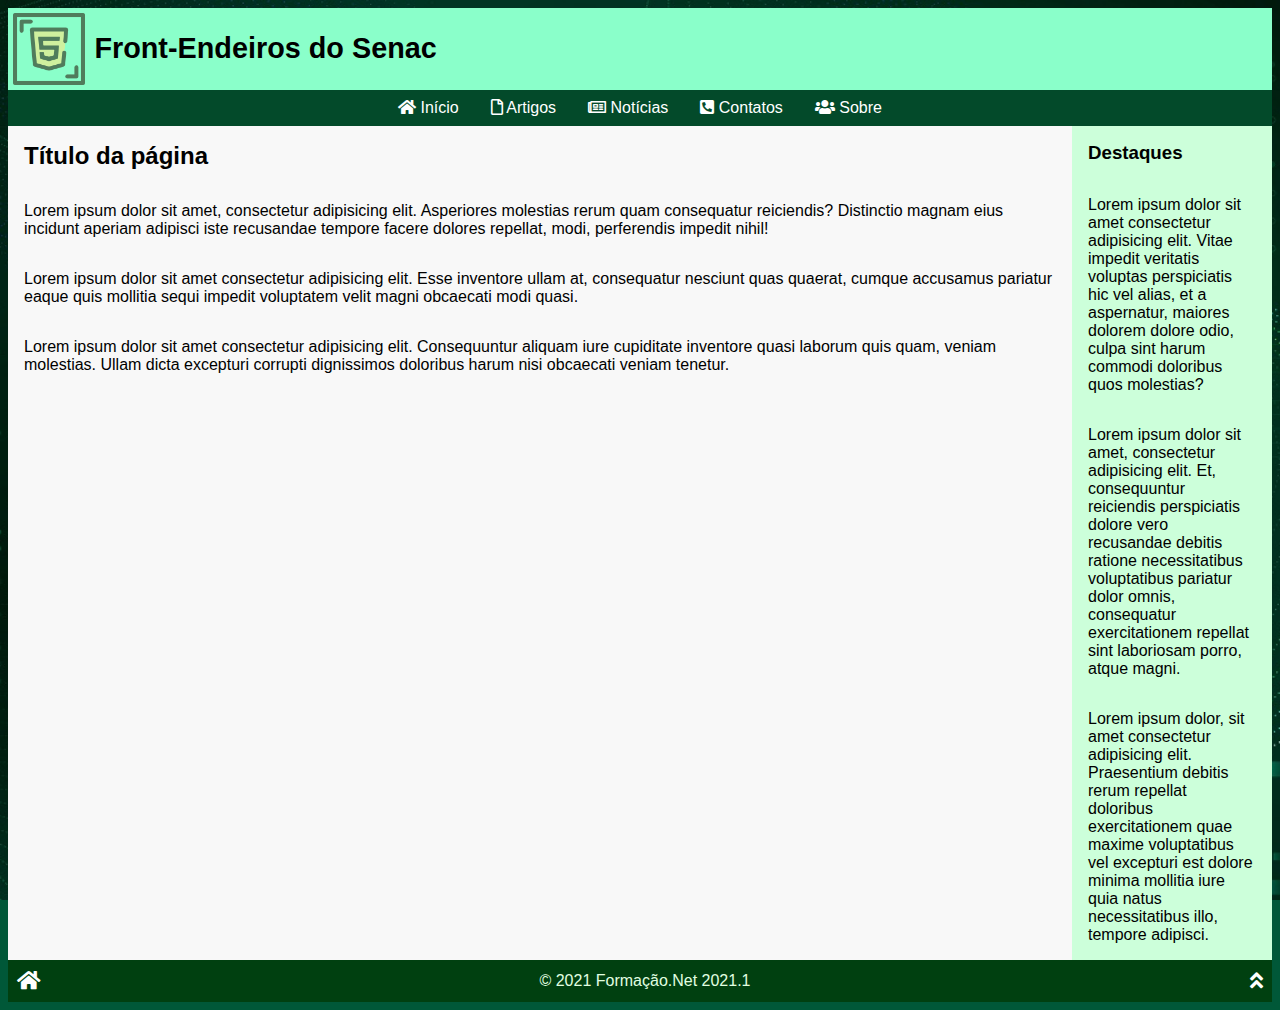
<file: template08.html>
<!DOCTYPE html>
<html lang="pt-br">

<head>
    <meta charset="UTF-8">
    <meta http-equiv="X-UA-Compatible" content="IE=edge">
    <meta name="viewport" content="width=device-width, initial-scale=1.0">
    <link rel="stylesheet" href="css/sytles.css">
    <link rel="shortcut icon" href="assets/img/html5.png">
    <link rel="stylesheet" href="https://cdnjs.cloudflare.com/ajax/libs/font-awesome/5.15.4/css/all.min.css">
    <title>Front-Endeiros do Senac</title>
</head>

<body>

    <header>
        <!--cabeçalho-->

        <a href="index.html">
            <img src="assets/img/html5.png" alt="Logotipo de Front-Endeiros do Senac">
        </a>
        <h1>Front-Endeiros do Senac</h1>

        <!-- menu principal-->

        <nav>
            <a href="index.htlm"><i class="fas fa-home"></i> Início</a>
            <a href="articles.hmtl"><i class="far fa-file"></i> Artigos</a>
            <a href="news.hmtl"><i class="far fa-newspaper"></i> Notícias</a>
            <a href="contacts.html"><i class="fas fa-phone-square-alt"></i> Contatos</a>
            <a href="about.html"><i class="fas fa-users"></i> Sobre</a>
        </nav>
    </header>

    <main>
        <!--artigo -->
        <article>
            <h2>Título da página</h2>
            <p>Lorem ipsum dolor sit amet, consectetur adipisicing elit. Asperiores molestias rerum quam consequatur
                reiciendis? Distinctio magnam eius incidunt aperiam adipisci iste recusandae tempore facere dolores
                repellat, modi, perferendis impedit nihil!</p>
            <p>Lorem ipsum dolor sit amet consectetur adipisicing elit. Esse inventore ullam at, consequatur nesciunt
                quas quaerat, cumque accusamus pariatur eaque quis mollitia sequi impedit voluptatem velit magni
                obcaecati modi quasi.</p>
            <p>Lorem ipsum dolor sit amet consectetur adipisicing elit. Consequuntur aliquam iure cupiditate inventore
                quasi laborum quis quam, veniam molestias. Ullam dicta excepturi corrupti dignissimos doloribus harum
                nisi obcaecati veniam tenetur.</p>
        </article>
        <!-- barra lateral-->
        <aside>
            <h3>Destaques</h3>
            <p>Lorem ipsum dolor sit amet consectetur adipisicing elit. Vitae impedit veritatis voluptas perspiciatis
                hic vel alias, et a aspernatur, maiores dolorem dolore odio, culpa sint harum commodi doloribus quos
                molestias?</p>
            <p>Lorem ipsum dolor sit amet, consectetur adipisicing elit. Et, consequuntur reiciendis perspiciatis dolore
                vero recusandae debitis ratione necessitatibus voluptatibus pariatur dolor omnis, consequatur
                exercitationem repellat sint laboriosam porro, atque magni.</p>
            <p>Lorem ipsum dolor, sit amet consectetur adipisicing elit. Praesentium debitis rerum repellat doloribus
                exercitationem quae maxime voluptatibus vel excepturi est dolore minima mollitia iure quia natus
                necessitatibus illo, tempore adipisci.</p>
        </aside>
    </main>

    <!-- parte de baixo-->
    <footer>
        <a href="index.html"><i class="fas fa-home"></i></a>
        <div>© 2021 Formação.Net 2021.1</div>
        <a href="#top"><i class="fas fa-angle-double-up"></i></a>
    </footer>

</body>

</html>
</file>
<file: css/sytles.css>
/*css*/
* {
    /* faz com q complete a tela toda*/
    box-sizing: border-box;
    /*serve pra deixar mais organizado*/
    outline: none;
}

p, h1, h2, h3 {
    margin: 0;
    padding: 1rem 0;
}

a {
    color: steelblue;
    text-decoration: none;
}

a:hover {
    color: orangered;
    text-decoration: underline;
}

html, body {
    /*O fundo se ajusta à altura e largura da página*/
    font-family: Arial, Helvetica, sans-serif;
    /*tipo da fonte*/
    font-size: 16px;
    /*tamanho da fonte*/
}

body {
    background-image: url('../assets/img/bg01.jpg');
    /*imagem de fundo*/
    background-color: rgb(0, 88, 56);
    /*cor do plano de fundo*/
    background-attachment: fixed;
    /*O fundo é fixo, não rola com a página*/
    background-repeat: no-repeat;
    /*diz pra nao repetir a imagem para completar a tela de fundo*/
    background-position: center;
    /*posiçao da imagem do fundo*/
    background-size: cover;
}

/* Cabeçalho */

header {
    display: flex;
    flex-wrap: wrap;
    align-items: center;
    background-color: rgb(138, 255, 202);
}

header a img {
    display: block;
    height: 4.5rem;
    width: 4.5rem;
    margin: 0.3rem 0.6rem 0.3rem 0.3rem;
}

header h1 {
    font-size: 1.8rem;
    margin: 0;
}

/* Menu principal */

header>nav {
    background-color: rgb(3, 74, 42);
    width: 100%;
    display: flex;
    align-items: center;
    justify-content: center;
    padding: 1px;
}

header>nav a {
    padding: .5rem 1rem;
    color: white;
}

header>nav a:hover {
    color: rgb(3, 74, 42);
    background-color: white;
    text-decoration: none;
}

/* Conteúdo */

main {
    display: flex;
}

main article {
    background-color: rgb(248, 248, 248);
    flex-grow: 1;
    padding: 0 1rem;
}

main aside {
    background-color: rgb(204, 255, 218);
    min-width: 200px;
    max-width: 200px;
    padding: 0 1rem;
}

/* Rodapé */

footer {
    display: flex;
    color: rgb(224, 255, 224);
    background-color: rgb(0, 64, 16);
    align-items: center;
    justify-content: space-between;
    padding: 1px;
}

footer a {
    font-size: 1.3rem;
    padding: .5rem;
    color: white;
}

footer a:hover {
    color: rgb(0, 64, 16);
    background-color: white;
    text-decoration: none;
    /*cor que será exibida quando o mouse passar sobre o item */

}
</file>
